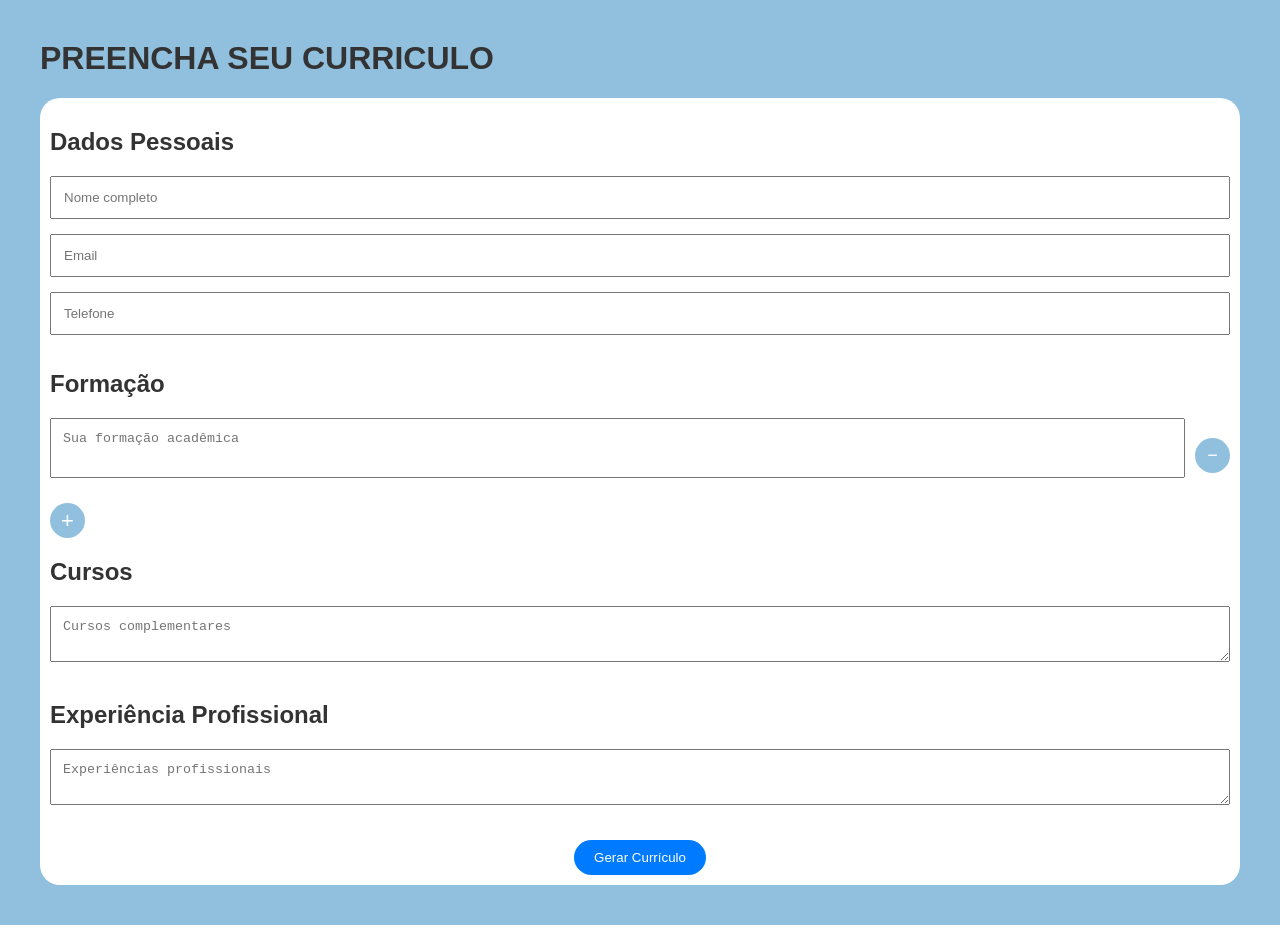
<file: index.html>
<!DOCTYPE html>
<html lang="pt-br">
<head>
<meta charset="UTF-8">
<title>Cadastro de Currículo</title>
<link rel="stylesheet" href="style.css">
</head>
<body>

    
<h1>PREENCHA SEU CURRICULO</h1>

<form id="curriculoForm">

    <div id="perguntas">
<h2>Dados Pessoais</h2>
<input type="text" id="nome" placeholder="Nome completo" required>
<input type="email" id="email" placeholder="Email" required>
<input type="text" id="telefone" placeholder="Telefone" required>

<h2>Formação</h2>

<div id="formacoes-container">
    <div class="formacao-item">
        <textarea placeholder="Sua formação acadêmica" required></textarea>
        <button type="button" class="btn-remover" onclick="removerFormacao(this)">−</button>
    </div>
</div>

<div class="btn-add-container">
    <button type="button" class="btn-adicionar" onclick="adicionarFormacao()">+</button>
</div>


<h2>Cursos</h2>
<textarea id="cursos" placeholder="Cursos complementares"></textarea>

<h2>Experiência Profissional</h2>
<textarea id="experiencia" placeholder="Experiências profissionais" required></textarea>
</div>
<p></p>
<center>
<button type="submit">Gerar Currículo</button>
</center>
</form>


<script src="script.js"></script>

</body>
</html>
</file>
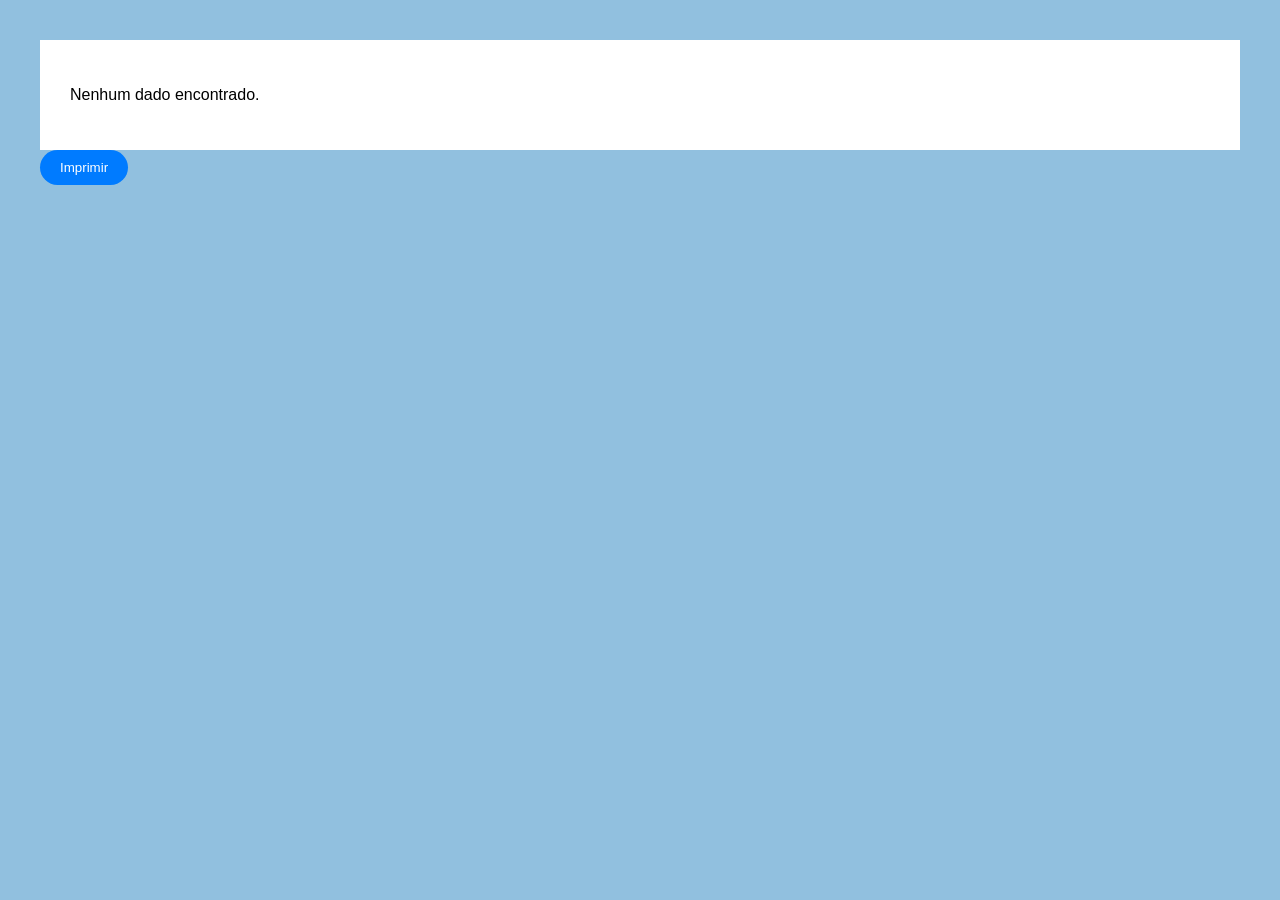
<file: curriculo.html>
<!DOCTYPE html>
<html lang="pt-br">
<head>
<meta charset="UTF-8">
<title>Meu Currículo</title>
<link rel="stylesheet" href="style.css">
</head>
<body>

<div class="curriculo" id="curriculo"></div>

<button onclick="window.print()">Imprimir</button>

<script>
const dados = JSON.parse(localStorage.getItem("curriculo"));

if (dados) {
    document.getElementById("curriculo").innerHTML = `
        <h1>${dados.nome}</h1>
        <p><strong>Email:</strong> ${dados.email}</p>
        <p><strong>Telefone:</strong> ${dados.telefone}</p>

        <h2>Formação</h2>
<ul>
    ${dados.formacoes.map(f => `<li>${f}</li>`).join("")}
</ul>

        <h2>Cursos</h2>
        <p>${dados.cursos}</p>

        <h2>Experiência Profissional</h2>
        <p>${dados.experiencia}</p>
    `;
} else {
    document.getElementById("curriculo").innerHTML = "<p>Nenhum dado encontrado.</p>";
}
</script>

</body>
</html>
</file>
<file: style.css>
body {
    font-family: Arial, sans-serif;
    margin: 40px;
    background: #91c0df;
}

h1, h2 {
    color: #333;
}

form {
    background: white;
    padding: 10px;
    border-radius: 20px;
}

input, textarea {

  width: 100%;
  box-sizing: border-box; /* importante! */
    margin-bottom: 15px;
    padding: 12px;
}

/* Estrutura das formações */
.formacao-item {
    display: flex;
    align-items: center;
    gap: 10px;
    margin-bottom: 10px;
}

.formacao-item textarea {
    flex: 1;
    height: 60px;
    resize: none;
}

/* Botão remover (-) */
.btn-remover {
    width: 35px;
    height: 35px;
    border-radius: 50%;
    border: none;
    outline: none;         /* ✅ remove borda ao clicar */
    background:#91c0df;
    color: white;
    font-size: 18px;
    cursor: pointer;
    padding: 0;            /* ✅ mantém formato circular */
}

/* Container do botão + */
.btn-add-container {
    margin-top: 10px;
}

/* Botão adicionar (+) */
.btn-adicionar {
    width: 35px;
    height: 35px;
    border-radius: 50%;
    border: none;          /* ✅ remove borda preta */
    outline: none;         /* ✅ remove contorno */
    background:#91c0df;
    color: white;
    font-size: 22px;
    cursor: pointer;
    padding: 0;            /* ✅ mantém círculo perfeito */
}

/* Hover */
.btn-adicionar:hover {
    background: darkgreen;
}

.btn-remover:hover {
    background: darkred;
}

/* Botões gerais */
button {
    padding: 10px 20px;
    background: #007BFF;
    color: white;
    border-radius: 20px;
    border: none;          /* ✅ remove borda padrão */
    outline: none;         /* ✅ remove contorno */
    cursor: pointer;
}

button:hover {
    background: #0056b3;
}

/* Página de impressão */
.curriculo {
    background: white;
    padding: 30px;
}

@media print {
    button {
        display: none;
    }
}
</file>
